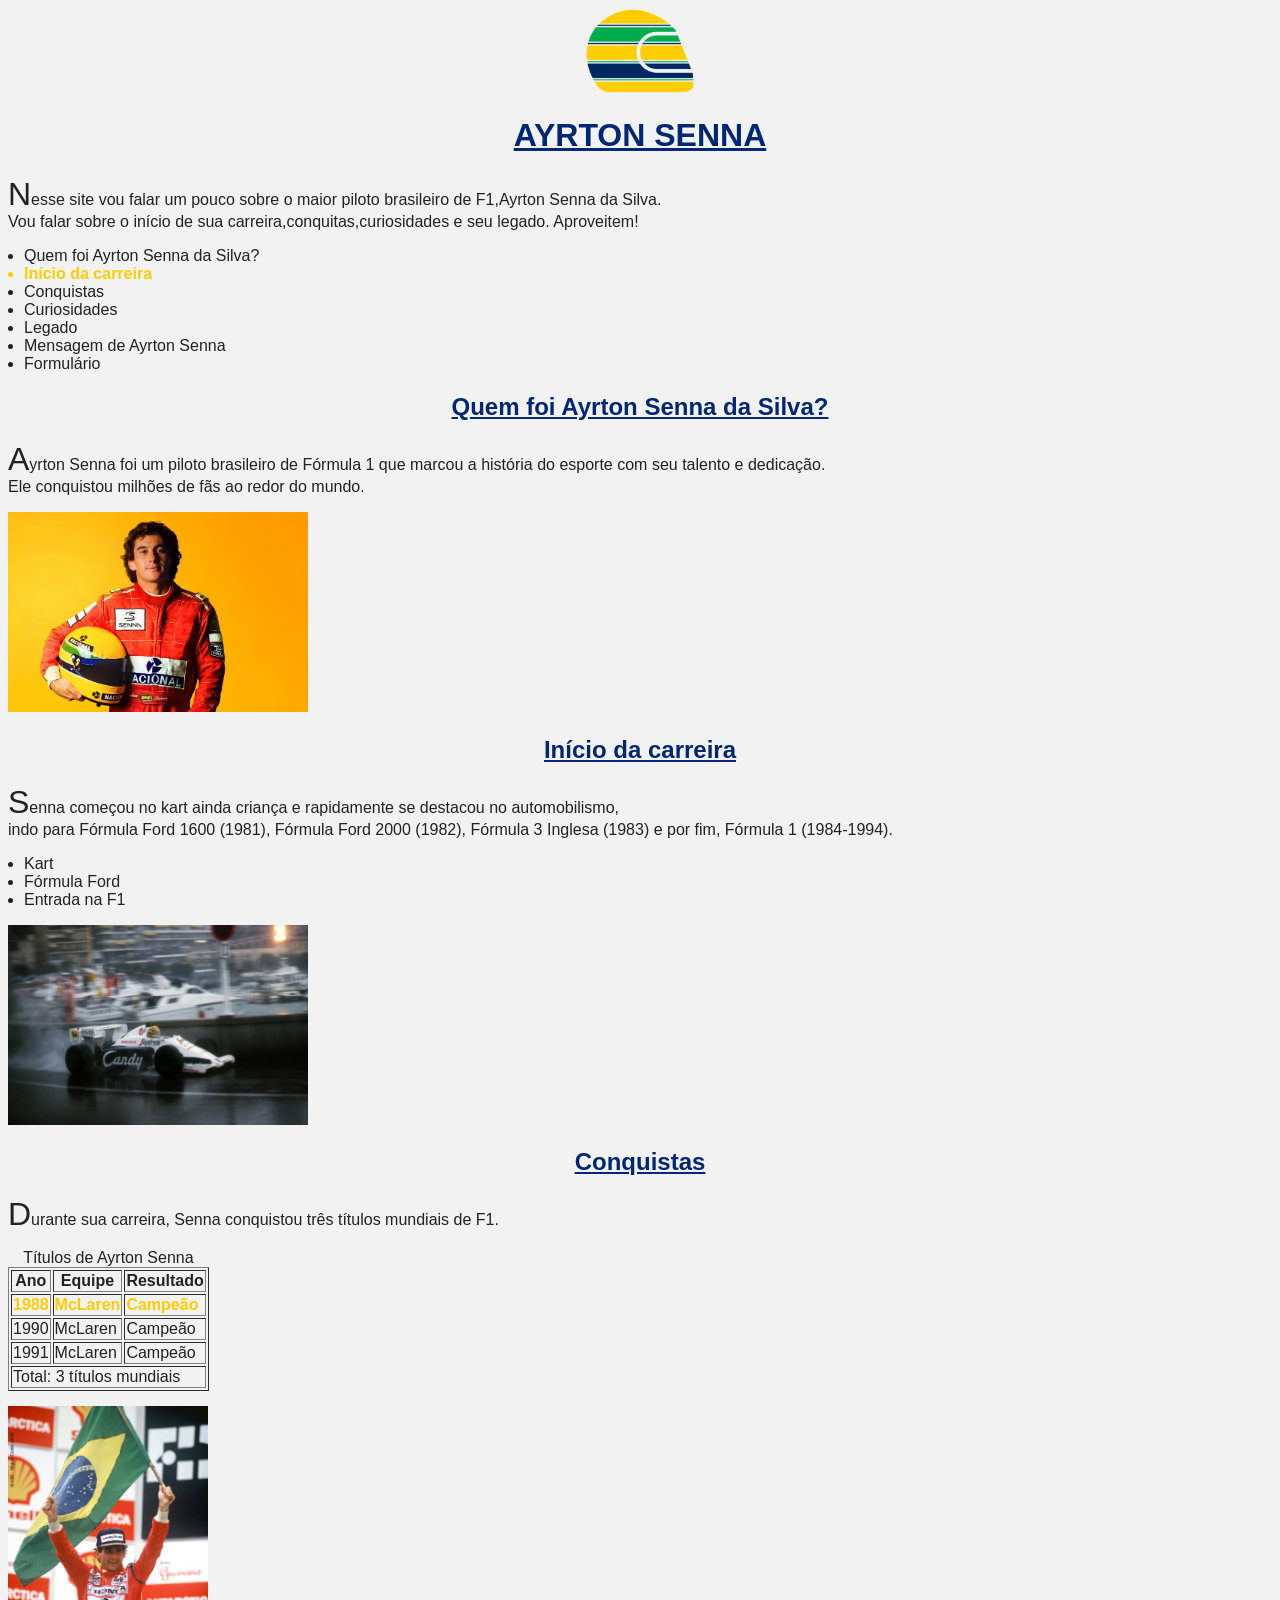
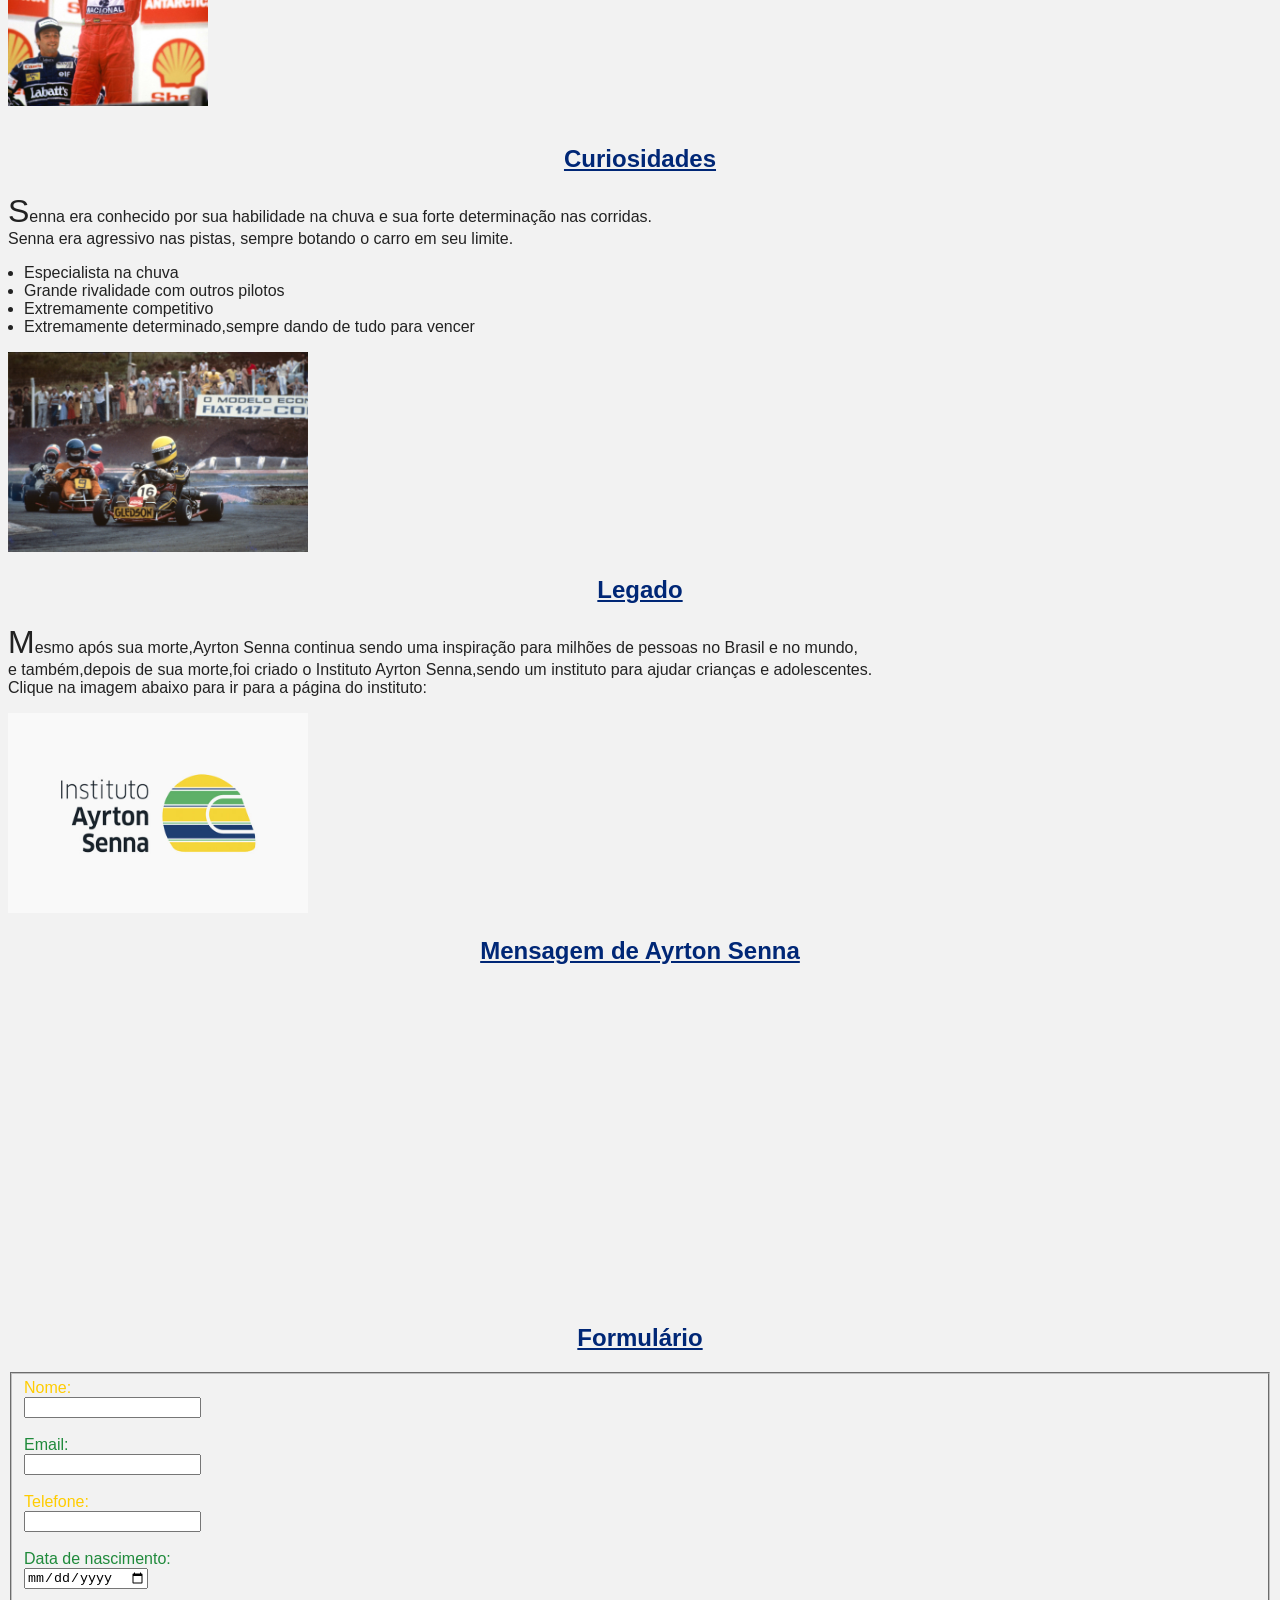
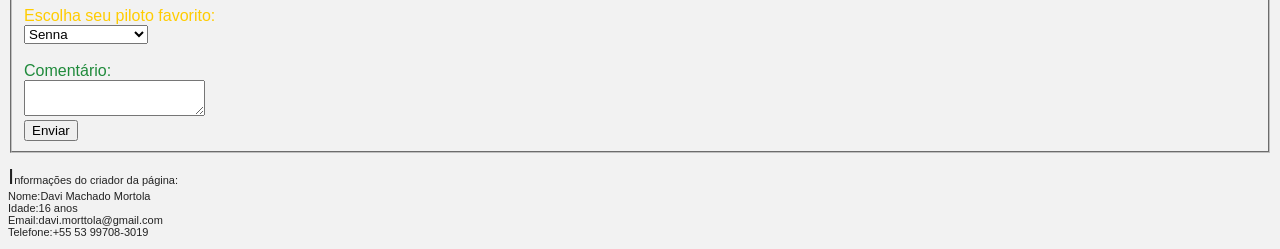
<file: index.html/index.html>
<!DOCTYPE html>
<html lang="pt-br">
<head>
    <meta charset="UTF-8">
    <meta name="viewport" content="width=device-width, initial-scale=1.0">
    <title>Ayrton Senna</title>

    <link rel="preconnect" href="https://fonts.googleapis.com">
    <link rel="preconnect" href="https://fonts.gstatic.com" crossorigin>
    <link href="https://fonts.googleapis.com/css2?family=Roboto:ital,wght@0,100..900;1,100..900&display=swap" rel="stylesheet">

    <link rel="stylesheet" href="css/estilo.css">

</head>
<body>
    
<header>

    <a href="https://www.youtube.com/watch?v=auXfAHHNSFo">
    <img src="img/capacete.jpg" alt="logo" class="logo">
    </a>

    <h1>AYRTON SENNA</h1>
    <p>Nesse site vou falar um pouco sobre o maior piloto brasileiro de F1,Ayrton Senna da Silva.<br>Vou falar sobre o início de sua carreira,conquitas,curiosidades e seu legado. Aproveitem!</p>

</header>

<nav>
    <ul>
        <li><a href="#quem-foi">Quem foi Ayrton Senna da Silva?</a></li>
        <li><a href="#inicio">Início da carreira</a></li>
        <li><a href="#conquistas">Conquistas</a></li>
        <li><a href="#curiosidades">Curiosidades</a></li>
        <li><a href="#legado">Legado</a></li>
        <li><a href="#mensagem">Mensagem de Ayrton Senna</a></li>
        <li><a href="#formulario">Formulário</a></li>
    </ul>
</nav>

<main>

    <h2 id="quem-foi">Quem foi Ayrton Senna da Silva?</h2>
    <p>Ayrton Senna foi um piloto brasileiro de Fórmula 1 que marcou a história do esporte com seu talento e dedicação.<br>
       Ele conquistou milhões de fãs ao redor do mundo.</p>

        <img src="img/senna.jpg" alt="senna" class="senna">

    <h2 id="inicio">Início da carreira</h2>
    <p>Senna começou no kart ainda criança e rapidamente se destacou no automobilismo,<br>
       indo para Fórmula Ford 1600 (1981), Fórmula Ford 2000 (1982), Fórmula 3 Inglesa (1983) e por fim, Fórmula 1 (1984-1994).</p>

    <ul>
        <li>Kart</li>
        <li>Fórmula Ford</li>
        <li>Entrada na F1</li>
    </ul>

<img src="img/toleman.jpg" alt="carro" class="carro">

    <h2 id="conquistas">Conquistas</h2>
    <p>Durante sua carreira, Senna conquistou três títulos mundiais de F1.</p>

    <table border="1">
        <caption>Títulos de Ayrton Senna</caption>
        <thead>
            <tr>
                <th>Ano</th>
                <th>Equipe</th>
                <th>Resultado</th>
            </tr>
        </thead>
        <tbody>
            <tr>
                <td>1988</td>
                <td>McLaren</td>
                <td>Campeão</td>
            </tr>
            <tr>
                <td>1990</td>
                <td>McLaren</td>
                <td>Campeão</td>
            </tr>
            <tr>
                <td>1991</td>
                <td>McLaren</td>
                <td>Campeão</td>
            </tr>
        </tbody>
        <tfoot>
            <tr>
                <td colspan="3">Total: 3 títulos mundiais</td>
            </tr>
        </tfoot>
    </table>

    <img src="img/ayrton.jpg" alt="ayrton" class="ayrton">

    <h2 id="curiosidades">Curiosidades</h2>
    <p>Senna era conhecido por sua habilidade na chuva e sua forte determinação nas corridas.<br>
       Senna era agressivo nas pistas, sempre botando o carro em seu limite.</p>

    <ul>
        <li>Especialista na chuva</li>
        <li>Grande rivalidade com outros pilotos</li>
        <li>Extremamente competitivo</li>
        <li>Extremamente determinado,sempre dando de tudo para vencer</li>
    </ul>

    <img src="img/kart.jpg" alt="kart" class="kart">

    <h2 id="legado">Legado</h2>
    <p>Mesmo após sua morte,Ayrton Senna continua sendo uma inspiração para milhões de pessoas no Brasil e no mundo,<br>
       e também,depois de sua morte,foi criado o Instituto Ayrton Senna,sendo um instituto para ajudar crianças e adolescentes.<br>Clique na imagem abaixo para ir para a página do instituto:</p>

    <a href="https://www.institutoayrtonsenna.org.br">
    <img src="img/instituto.jpg" alt="Instituto Ayrton Senna" class="banner">
    </a>

    <h2 id="mensagem">Mensagem de Ayrton Senna</h2>

    <iframe width="560" height="315" 
        src="https://www.youtube.com/embed/7hEVAwDXAX0"
        title="Ayrton Senna" 
        frameborder="0" 
        allowfullscreen>
    </iframe>

    <h2 id="formulario">Formulário</h2>
    <form>
        <fieldset>
            <label>Nome:</label><br>
            <input type="text"><br><br>

            <label>Email:</label><br>
            <input type="email"><br><br>

            <label>Telefone:</label><br>
            <input type="tel"><br><br>

            <label>Data de nascimento:</label><br>
            <input type="date"><br><br>

            <label>Escolha seu piloto favorito:</label><br>
            <select>
                <option>Senna</option>
                <option>Gabriel Bortoleto</option>
                <option>Hamilton</option>
                <option>Schumacher</option>
                <option>Max Verstappen</option>
                <option>Fernando Alonso</option>
            </select><br><br>

            <label>Comentário:</label><br>
            <textarea></textarea><br>

            <input type="submit" value="Enviar">
        </fieldset>
    </form>

</main>

<footer>
    <p>
        Informações do criador da página:<br>
        Nome:Davi Machado Mortola<br>
        Idade:16 anos<br>
        Email:davi.morttola@gmail.com<br>
        Telefone:+55 53 99708-3019
    </p>
</footer>

</body>
</html>
</file>
<file: index.html/css/estilo.css>
.logo {
    display: block;
    margin: auto;
    width: 110px;
}

.senna {
    width: 300px;
    height: 200px;
}

.carro {
    width: 300px;
    height: 200px;
}

.ayrton {
    margin: 15px auto;
    width: 200px;
    height: 300px;
}

.kart {
    width: 300px;
    height: 200px;
}

.banner {
    width: 300px;
    height: 200px;
}

ul {
    padding-left: 16px;
}

p::first-letter {
    font-size: 200%;
}

body {
    font-family: sans-serif;
    background-color: #f2f2f2;
}

footer {
    font-size: 11px;
}

nav ul li a {
    text-decoration: none;
    color: inherit;
}

nav ul li a:hover {
    color: #002776;
    text-decoration: underline;
}

h1, h2 {
    color: #002776;
    text-decoration: underline;
    text-align: center;
}

p, label, li, table, caption, th, td {
    color: #222222;
}

tbody tr:first-child td {
    color: #ffcc00;
    font-weight: bold;
}

nav ul li:nth-child(2) {
    color: #ffcc00;
    font-weight: bold;
}

fieldset label:nth-of-type(odd) {
    color: #ffcc00;
}

fieldset label:nth-of-type(even) {
    color: #1f8a3b;
}
</file>
